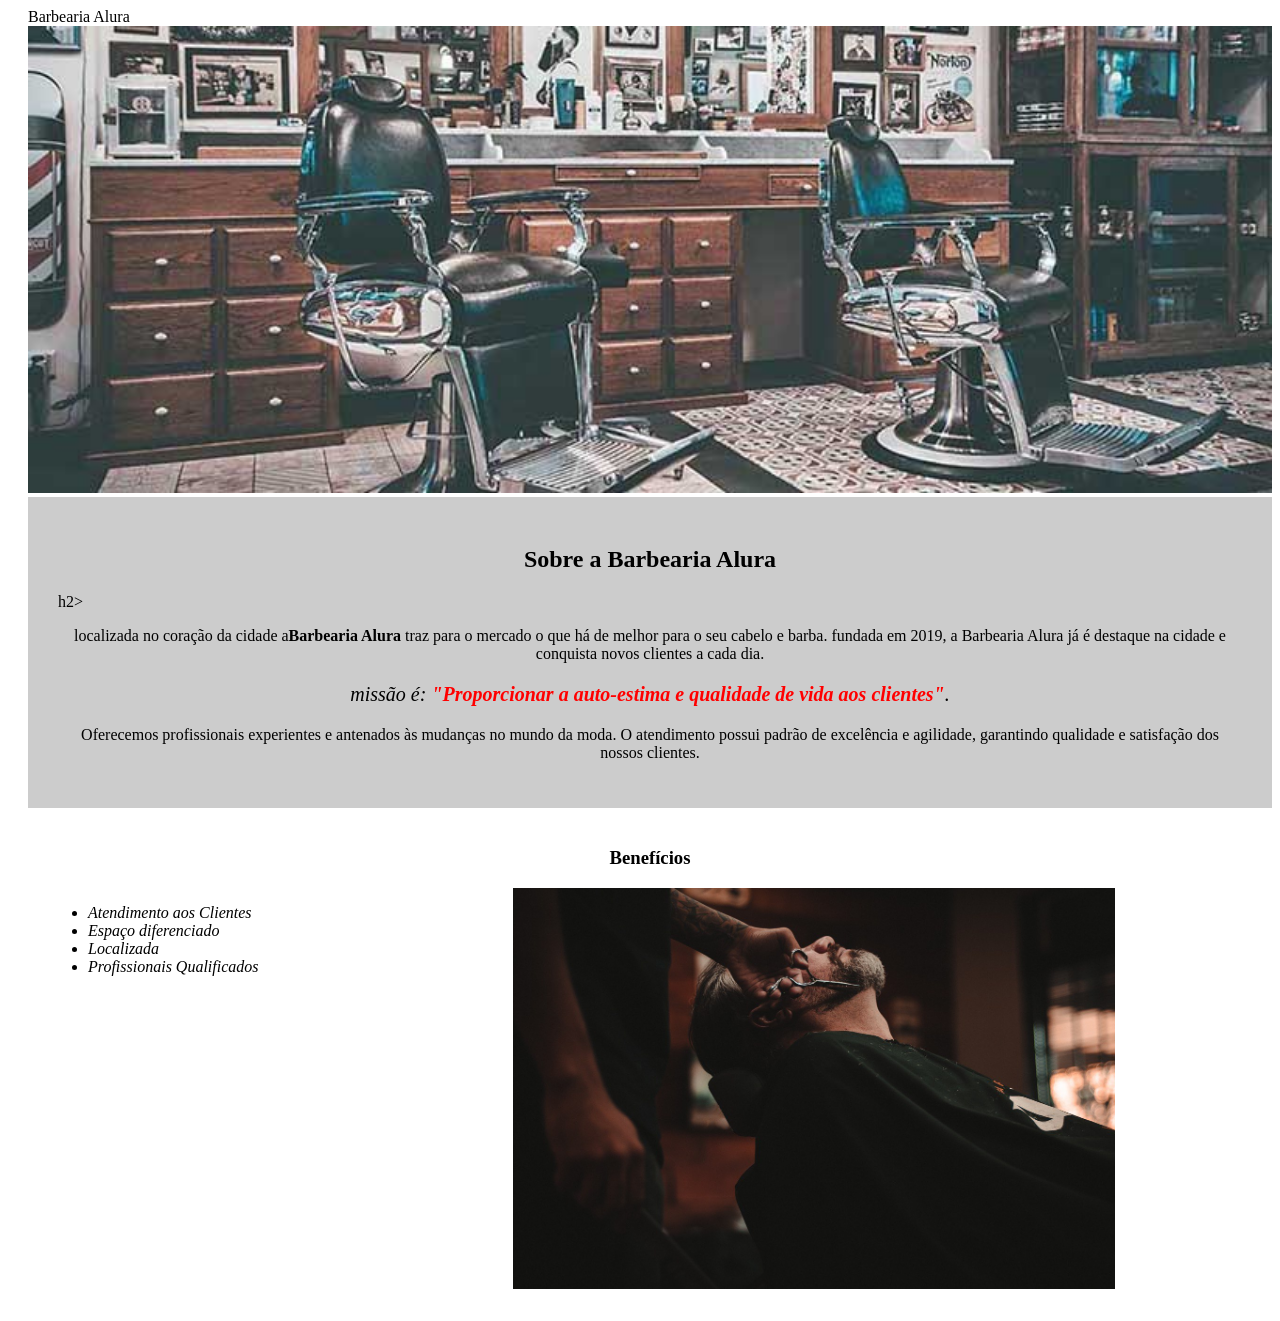
<file: index.html>
<!DOCTYPE html>
<html lang="pt-br">
<head>
    <meta charset="UTF-8">
    <title>Barbearia Alura</title>
    <link rel="stylesheet" href="style.css">
</head>

<body>
   <header 
<h1 class="titulo-principal">Barbearia Alura</h1
</header>
<img id="banner"src="banner.jpg">
    <div class= "principal">
   <h2 class="titulo-centralizado">Sobre a Barbearia Alura</h2>h2>
      
       <p>localizada no coração da cidade a<strong>Barbearia Alura</strong> traz para o mercado o que há de melhor para o seu cabelo e barba.
        fundada em 2019, a Barbearia Alura já é destaque na cidade e conquista novos clientes a cada dia.</p>

        <p id="missao"><em > missão é: <strong>"Proporcionar a auto-estima e qualidade de vida aos clientes"</strong>.</em></p>

        <p>Oferecemos profissionais experientes e antenados às mudanças no mundo da moda. 
            O atendimento possui padrão de excelência e agilidade, garantindo qualidade e satisfação dos nossos clientes.</p>
    </div>

<div class="beneficios">
    <h3 class="titulo-centralizado">Benefícios</h3>

<ul>
<li class="itens">Atendimento aos Clientes</li>
<li class="itens">Espaço diferenciado</li>
<li class="itens">Localizada</li>
<li class="itens">Profissionais Qualificados</li>
</ul>

<img src="beneficios.jpg" class="imagembeneficios">    
</div>
</body>
</html>
</file>
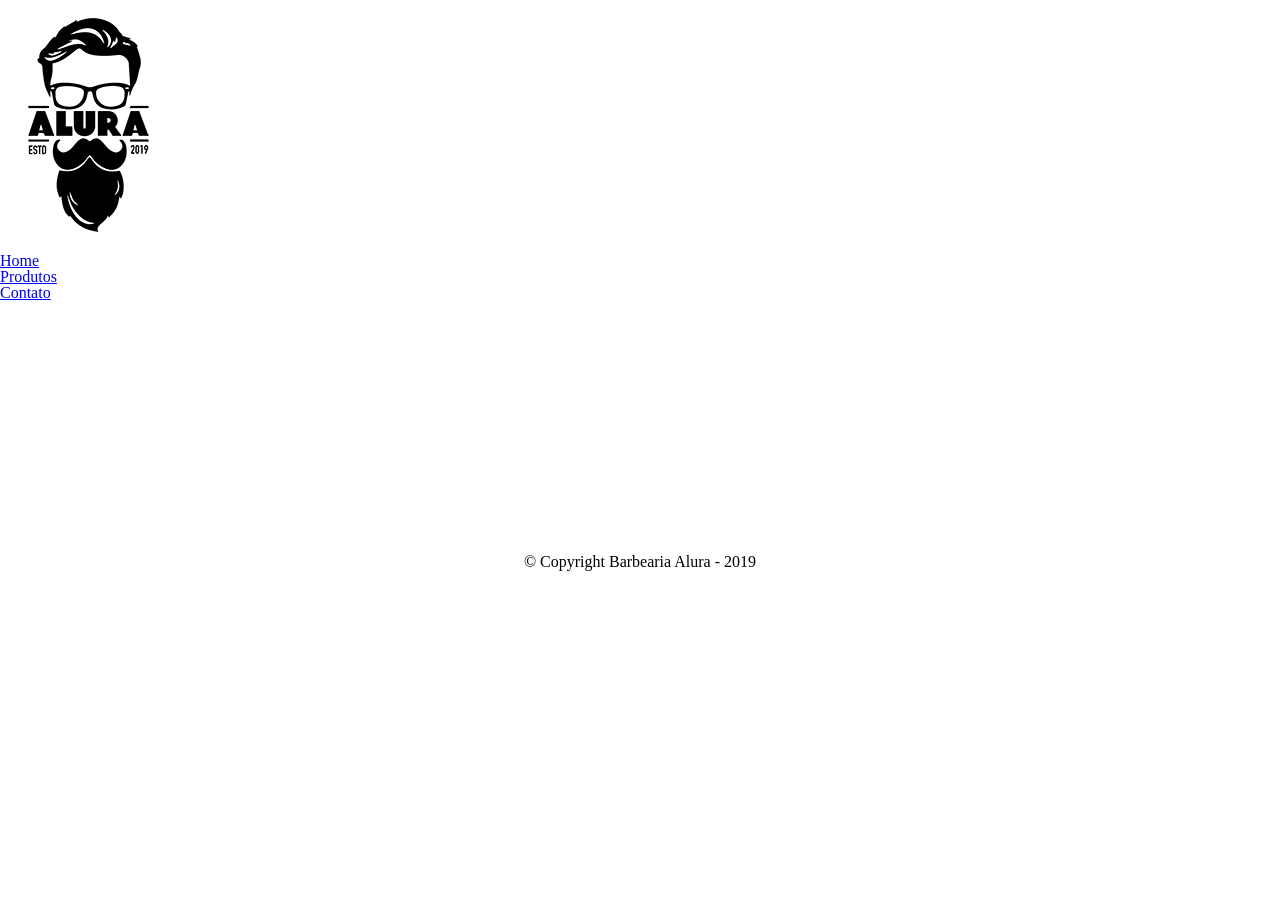
<file: contato.html>
<!DOCTYPE html>
<html>
	<head>
		<meta charset="UTF-8">
		<title>Contato - Barbearia Alura</title>

		<link rel="stylesheet" href="reset.css">
		<link rel="stylesheet" href="style.css">
	</head>
	<body>
		<header>
			<div class="caixa">
				<h1><img src="logo.png"></h1>

				<nav>
					<ul>
						<li><a href="index.html">Home</a></li>
						<li><a href="produtos.html">Produtos</a></li>
						<li><a href="contato.html">Contato</a></li>
					</ul>
				</nav>
			</div>
		</header>

		<footer>
			<img src="logo-branco.png">
			<p class="copyright">&copy; Copyright Barbearia Alura - 2019</p>
		</footer>
	</body>
</html>
</file>
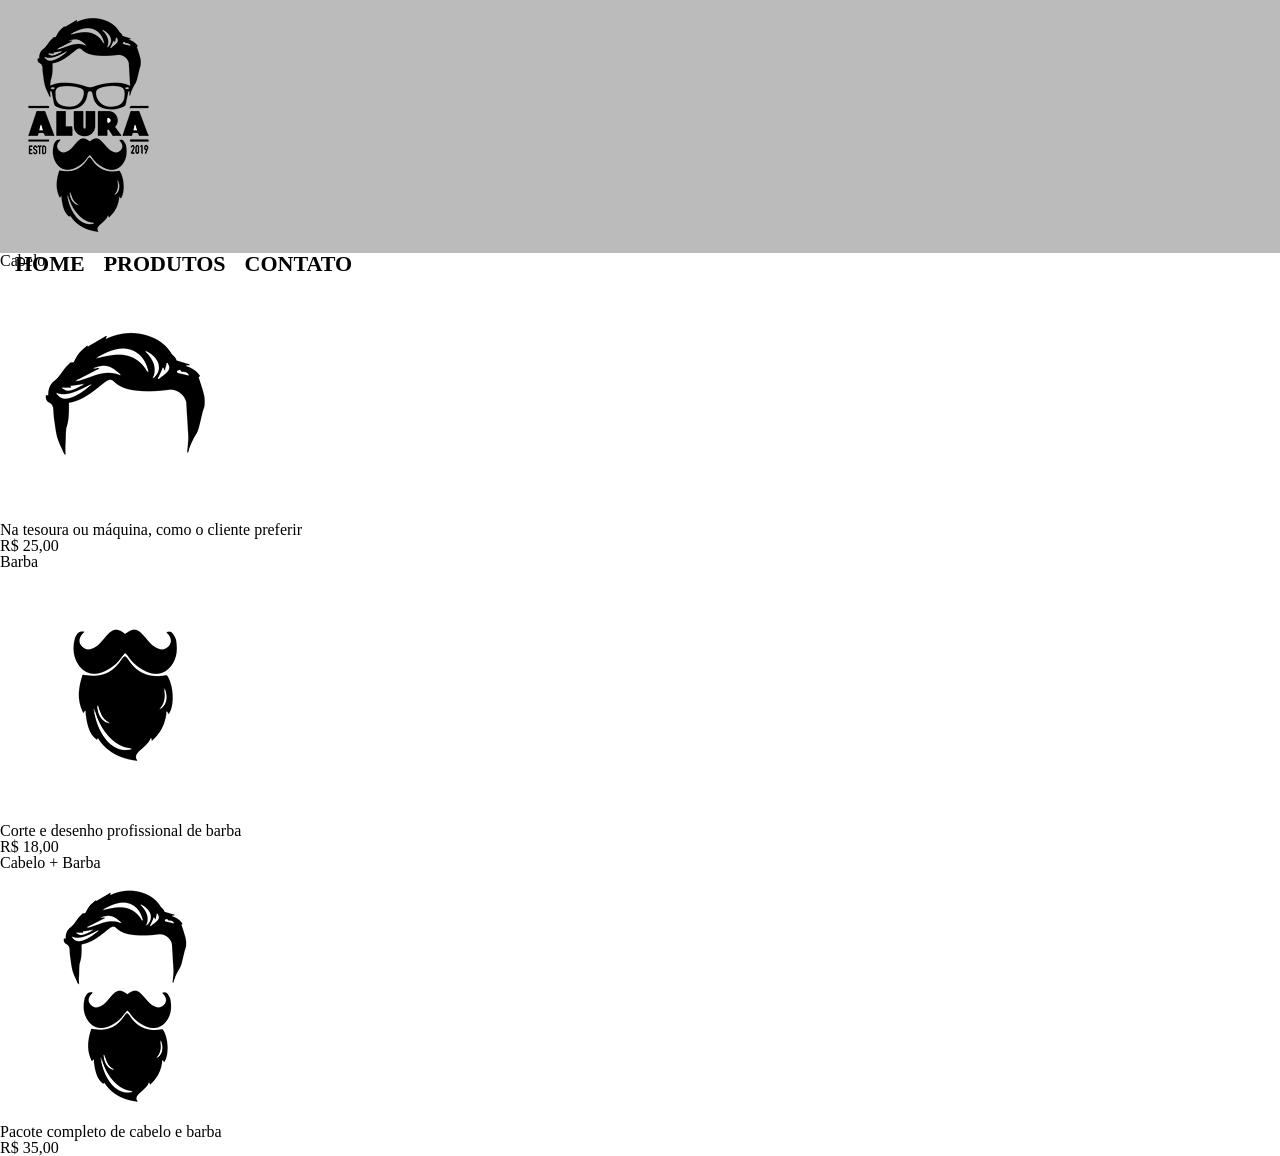
<file: produtos.html>
<!DOCTYPE html>
<html>
	<head>
		<meta charset="UTF-8">
		<title>Produtos - Barbearia Alura</title>

		<link rel="stylesheet" href="reset.css">
		<link rel="stylesheet" href="produtos.css">
	</head>
	<body>
		<header>
			<div class="caixa">
				<h1><img src="logo.png"></h1>

				<nav>
					<ul>
						<li><a href="index.html">Home</a></li>
						<li><a href="produtos.html">Produtos</a></li>
						<li><a href="contato.html">Contato</a></li>
					</ul>
				</nav>
			</div>
		</header>

		<main>
			<ul class="produtos">
				<li>
					<h2>Cabelo</h2>
					<img src="cabelo.jpg">
					<p class="produto-descricao">Na tesoura ou máquina, como o cliente preferir</p>
					<p class="produto-preco">R$ 25,00</p>
				</li>
				<li>
					<h2>Barba</h2>
					<img src="barba.jpg">
					<p class="produto-descricao">Corte e desenho profissional de barba</p>
					<p class="produto-preco">R$ 18,00</p>
				</li>
				<li>
					<h2>Cabelo + Barba</h2>
					<img src="cabelo+barba.jpg">
					<p class="produto-descricao">Pacote completo de cabelo e barba</p>
					<p class="produto-preco">R$ 35,00</p>
				</li>
			</ul>
		</main>
	</body>
</html>
</file>
<file: style.css>
#banner {
	width:100%;
}

.principal{
	background: #CCCCCC;
	padding: 30px;
}

.titulo-principal {
	padding-left: 20px;
}

.titulo-centralizado {
	text-align: center
}

p {
	text-align: center;
}

#missao {
	font-size: 20px
}

em strong {
	color: #FF0000;
}

.itens {
	font-style: italic
}

.beneficios {
	background: #FFFFFF;
	padding: 20px;
}

ul {
	display: inline-block;
	vertical-align: top;
	width: 20%;
	margin-right: 15%;
}

.imagembeneficios {
	width: 50%;
}
</file>
<file: produtos.css>
header {
	background: #BBBBBB;
}

nav{
position: absolute;
}

nav li {
	display: inline;
	margin: 0 0 0 15px;
}

nav a {
	text-transform: uppercase;
	color: #000000;
	font-weight: bold;
	font-size: 22px;
	text-decoration: none;
}
</file>
